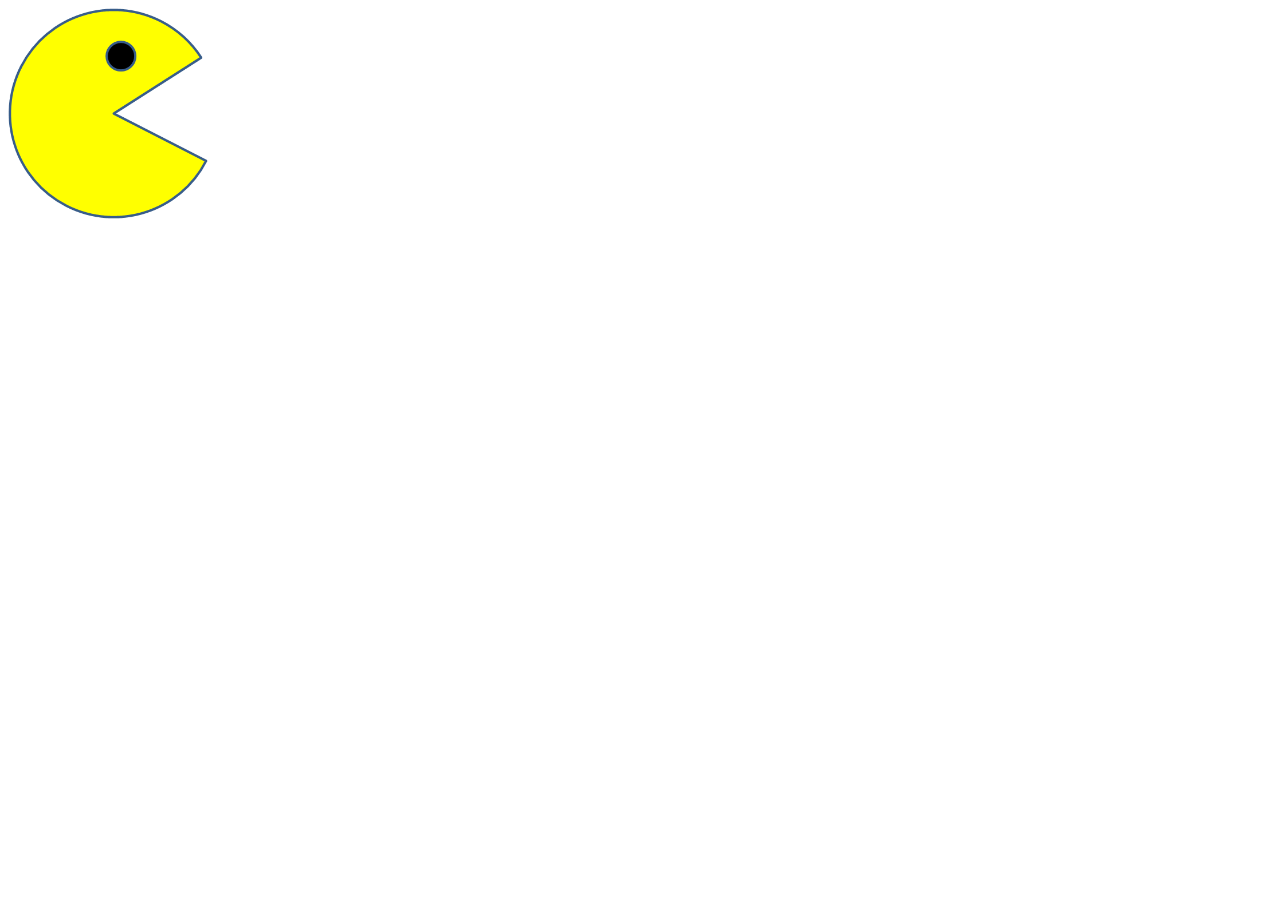
<file: index.html>
<!DOCTYPE html>
<html lang="en">
<head>
    <meta charset="UTF-8">
    <meta http-equiv="X-UA-Compatible" content="IE=edge">
    <meta name="viewport" content="width=device-width, initial-scale=1.0">
    <title>Pacman Exercise</title>
</head>
<body>
    <img id="PacMan" src="PacMan1.png" width='200' onclick="Run()" style="position:absolute"> </img>
</body>
</html>
</file>
